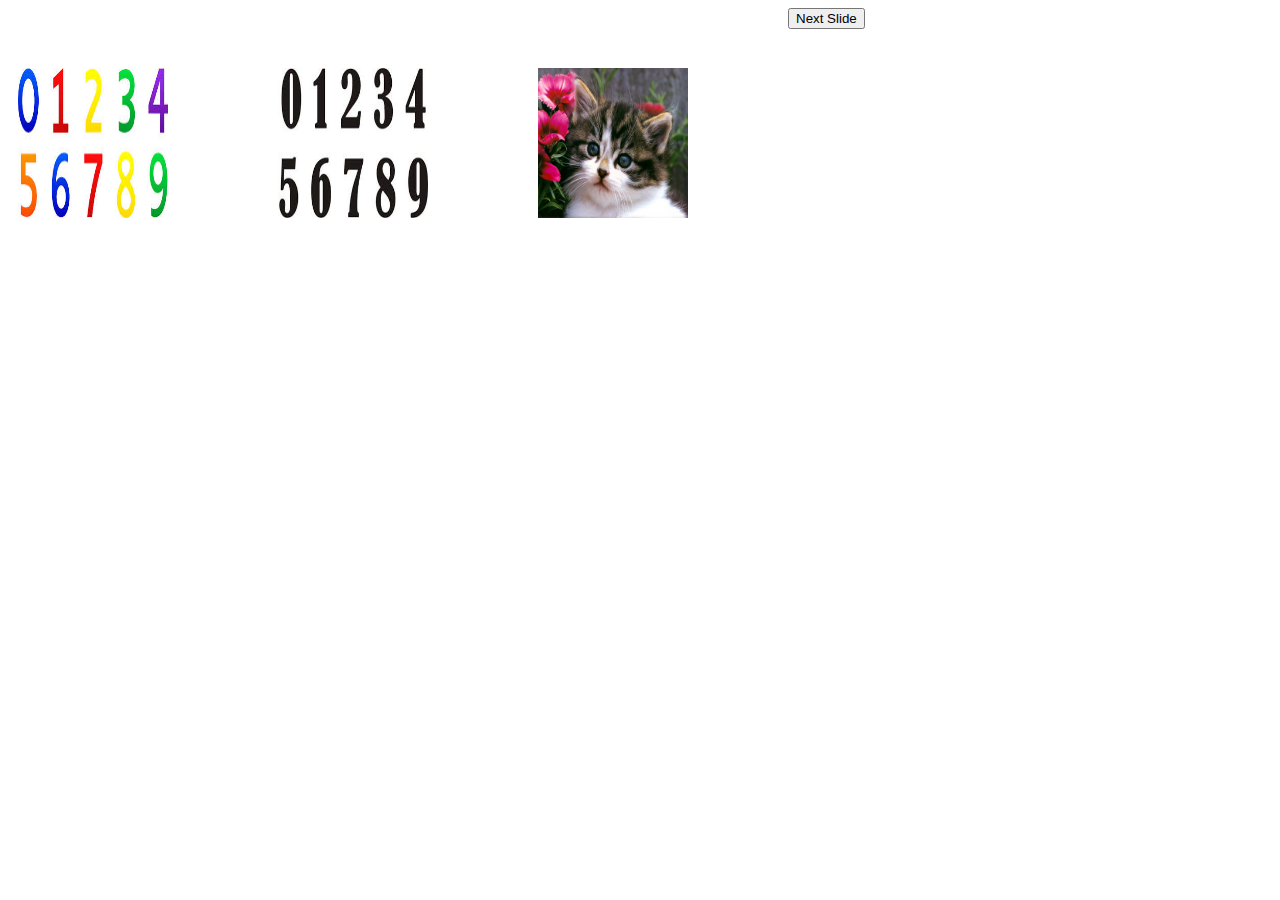
<file: index.html>
<!DOCTYPE html>
<html>
<head>
  <title>Slider</title>
  <link rel="stylesheet" type="text/css" href="slider.css">
</head>
<body>
<div class="container">
  <div class="slideshow">
     <div>
        <img src="images/cat1.jpeg" alt="" width="150px" height="150" />
      </div>
      <div>
        <img src="images/cat2.jpeg" alt="" width="150px" height="150"/>
      </div>
      <div>
        <img src="images/cat2.jpg" alt="" width="150px" height="150"/>
      </div>
  </div>
  <div class="slideshow">
     <div>
      <img src="images/cat3.jpeg" alt="" width="150px" height="150"/>
    </div>
    <div>
      <img src="images/cat4.jpeg" alt="" width="150px" height="150"/>
    </div>
     <div>
      <img src="images/cat4.jpg" alt="" width="150px" height="150"/>
    </div>
  </div>
  <div class="slideshow">
   <div>
     <img src="images/cat5.jpg" alt="" width="150px" height="150"/>
   </div>
   <div>
     <img src="images/cat1.jpg" alt="" width="150px" height="150"/>
   </div>
   <div>
     <img src="images/cat3.jpg" alt="" width="150px" height="150"/>
   </div>
  </div>
  <button id="next">Next Slide</button>
</div>
 <script type="text/javascript" src="https://code.jquery.com/jquery-2.1.1.min.js"></script>
<script>
  $(function() {
      console.log($(".slideshow"));
      $(".slideshow").each(function(){$(this).children().not(":nth-child(1)").hide();});

      var getTimeoutId = function(){
        return setInterval(function() {
            $('.slideshow').each(function(){
                $(this).children(':first')
                .fadeOut(1000)
                .next()
                .fadeIn(1000)
                .end()
                .appendTo($(this));
            });
        },  3000);
      }
      var timeoutId = getTimeoutId();

      $("#next").click(function() {
          clearTimeout(timeoutId);
          $('.slideshow').each(function(){
              $(this).children(':first')
              .fadeOut(1000)
              .next()
              .fadeIn(1000)
              .end()
              .appendTo($(this));
          });
          timeoutId = getTimeoutId();
      });

  });
</script>
</body>
</html>
</file>
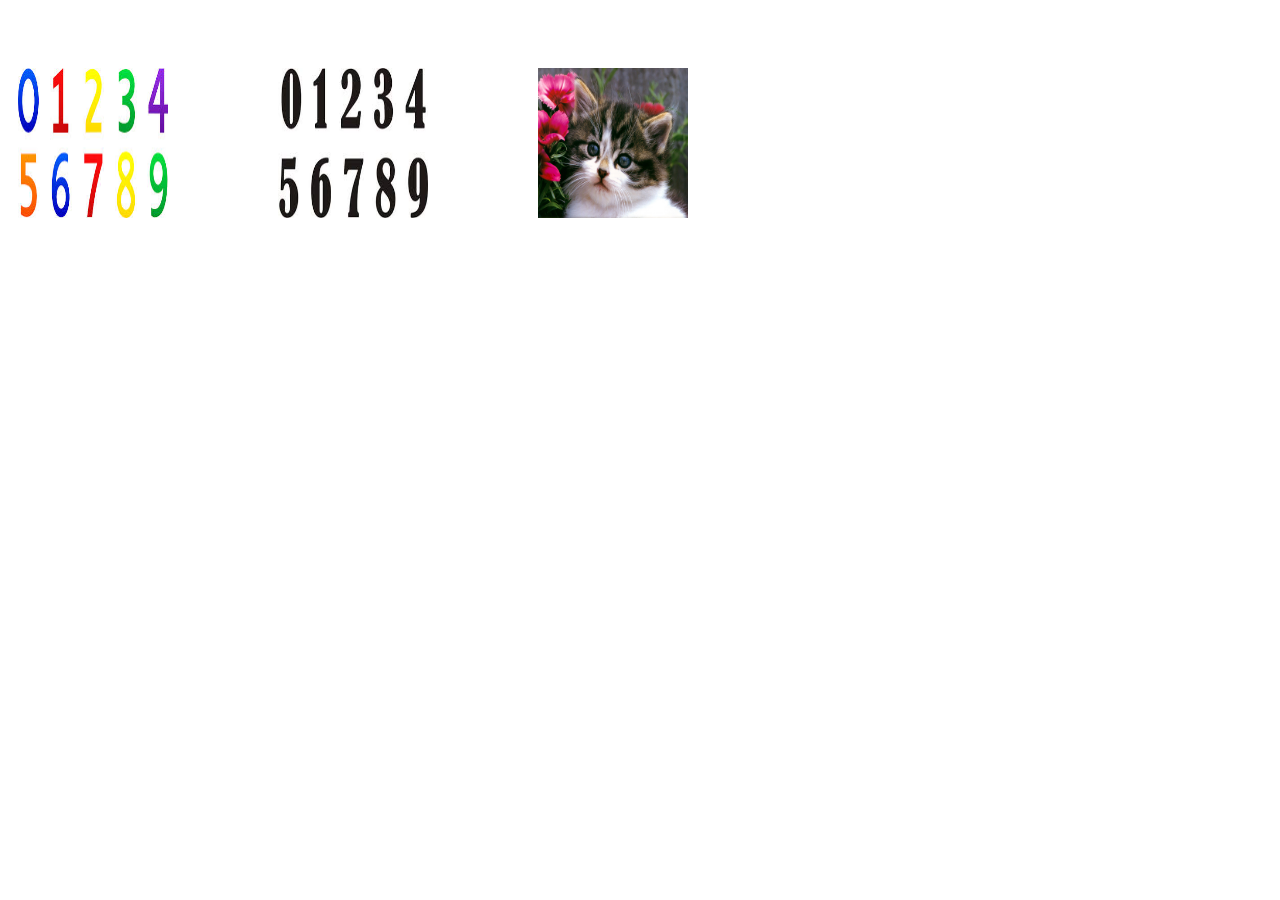
<file: shiwani.html>
<!DOCTYPE html>
<html>
<head>
  <title>Slider</title>
  <link rel="stylesheet" type="text/css" href="slider.css">
</head>
<body>
<div class="container">
  <div class="slideshow">
     <div>
        <img src="images/cat1.jpeg" alt="" width="150px" height="150" />
      </div>
      <div>
        <img src="images/cat2.jpeg" alt="" width="150px" height="150"/>
      </div>
      <div>
        <img src="images/cat2.jpg" alt="" width="150px" height="150"/>
      </div>
  </div>
  <div class="slideshow">
     <div>
      <img src="images/cat3.jpeg" alt="" width="150px" height="150"/>
    </div>
    <div>
      <img src="images/cat4.jpeg" alt="" width="150px" height="150"/>
    </div>
     <div>
      <img src="images/cat4.jpg" alt="" width="150px" height="150"/>
    </div>
  </div>
  <div class="slideshow">
   <div>
     <img src="images/cat5.jpg" alt="" width="150px" height="150"/>
   </div>
   <div>
     <img src="images/cat1.jpg" alt="" width="150px" height="150"/>
   </div>
   <div>
     <img src="images/cat3.jpg" alt="" width="150px" height="150"/>
   </div>
  </div>
</div>
 <script type="text/javascript" src="https://code.jquery.com/jquery-2.1.1.min.js"></script>
<script>
  $(function() {
      console.log($(".slideshow"));
      $(".slideshow").each(function(){$(this).children().not(":nth-child(1)").hide();});

      setInterval(function() {
          $('.slideshow').each(function(){
              $(this).children(':first')
              .fadeOut(1000)
              .next()
              .fadeIn(1000)
              .end()
              .appendTo($(this));
          });
      },  3000);
  });
</script>
</body>
</html>
</file>
<file: slider.css>
.slideshow { 
    margin: 50px auto; 
    position: relative; 
    width: 240px; 
    height: 240px; 
    padding: 10px; 
    float: left;
}
.slideshow > div { 
    position: absolute; 
    top: 10px; 
    left: 10px; 
    right: 10px; 
    bottom: 10px; 
    float: left;
}
</file>
